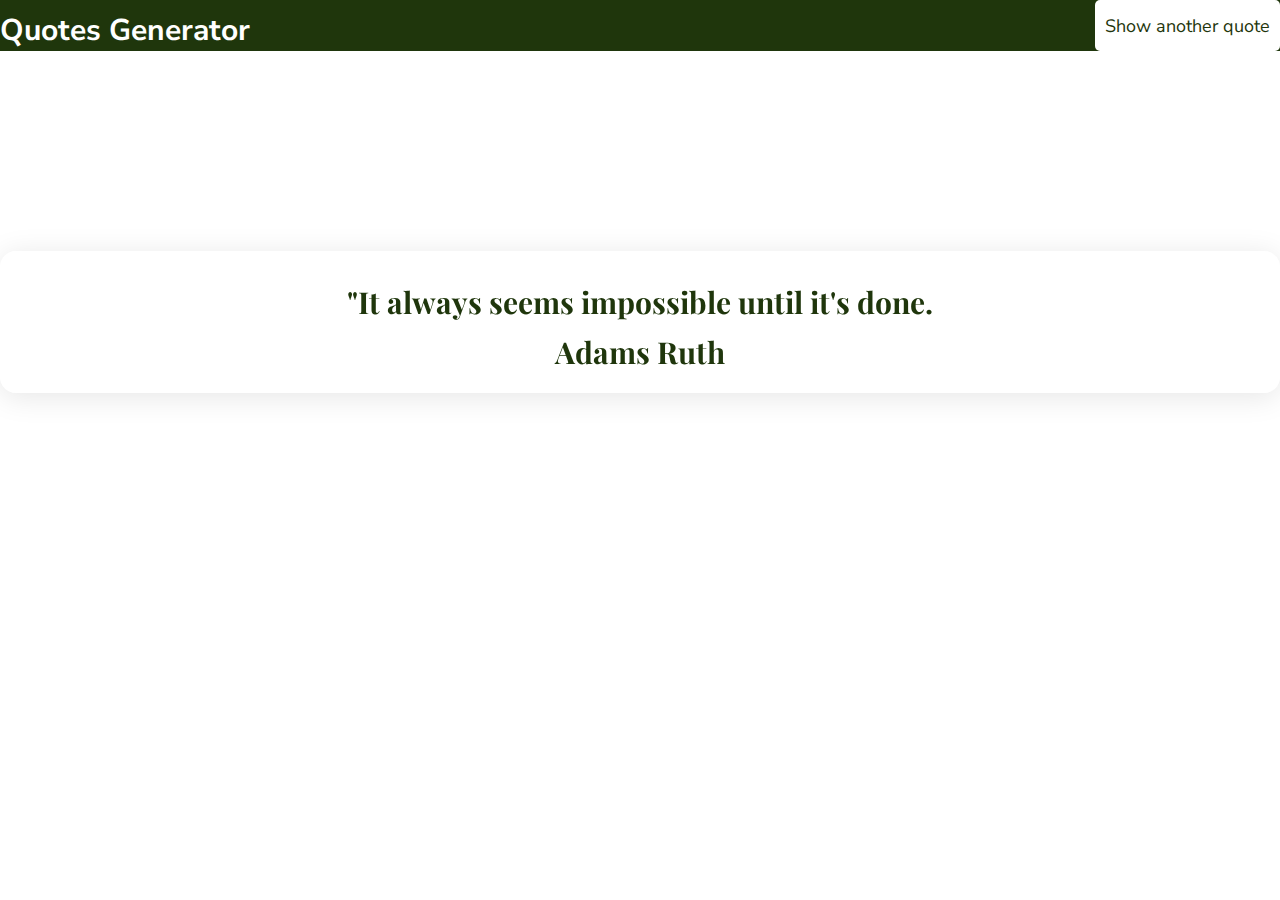
<file: southafrican/index.html>
<!DOCTYPE html>
<html lang="en">
<head>
    <meta charset="UTF-8">
    <meta name="viewport" content="width=device-width, initial-scale=1.0">
    <link rel="stylesheet" href="style.css">
    <link rel="preconnect" href="https://fonts.googleapis.com">
<link rel="preconnect" href="https://fonts.gstatic.com" crossorigin>
<link href="https://fonts.googleapis.com/css2?family=Dancing+Script:wght@400;600;700&family=Lato:ital,wght@0,100;0,300;1,300;1,900&family=Nunito+Sans:ital,opsz,wght@0,6..12,200;0,6..12,300;0,6..12,400;0,6..12,500;0,6..12,700;1,6..12,200;1,6..12,300&family=Playfair+Display:ital,wght@1,400;1,700&display=swap" rel="stylesheet">
    <link rel="preconnect" href="https://fonts.googleapis.com">
<link rel="preconnect" href="https://fonts.gstatic.com" crossorigin>
<link href="https://fonts.googleapis.com/css2?family=Lato:ital,wght@0,100;0,300;1,300;1,900&family=Nunito+Sans:ital,opsz,wght@0,6..12,200;0,6..12,300;0,6..12,400;0,6..12,500;0,6..12,700;1,6..12,200;1,6..12,300&family=Playfair+Display:ital,wght@1,400;1,700&display=swap" rel="stylesheet">
    <title>Quote generator</title>
</head>
<body>
    <div class="main">
    <div class="bg-set">
        <p class="quotegen">  Quotes Generator</p>
        <button id="generator">Show another quote</button>
      
    </div>
    <div class="quote-div">
        <p id="quote">
            "It always seems impossible until it's done.   
        </p>
        <p id="author">Adams Ruth</p>
        
        
    </div>
    
    </div>
    
    <script src="index.js"></script>
</body>
</html>
</file>
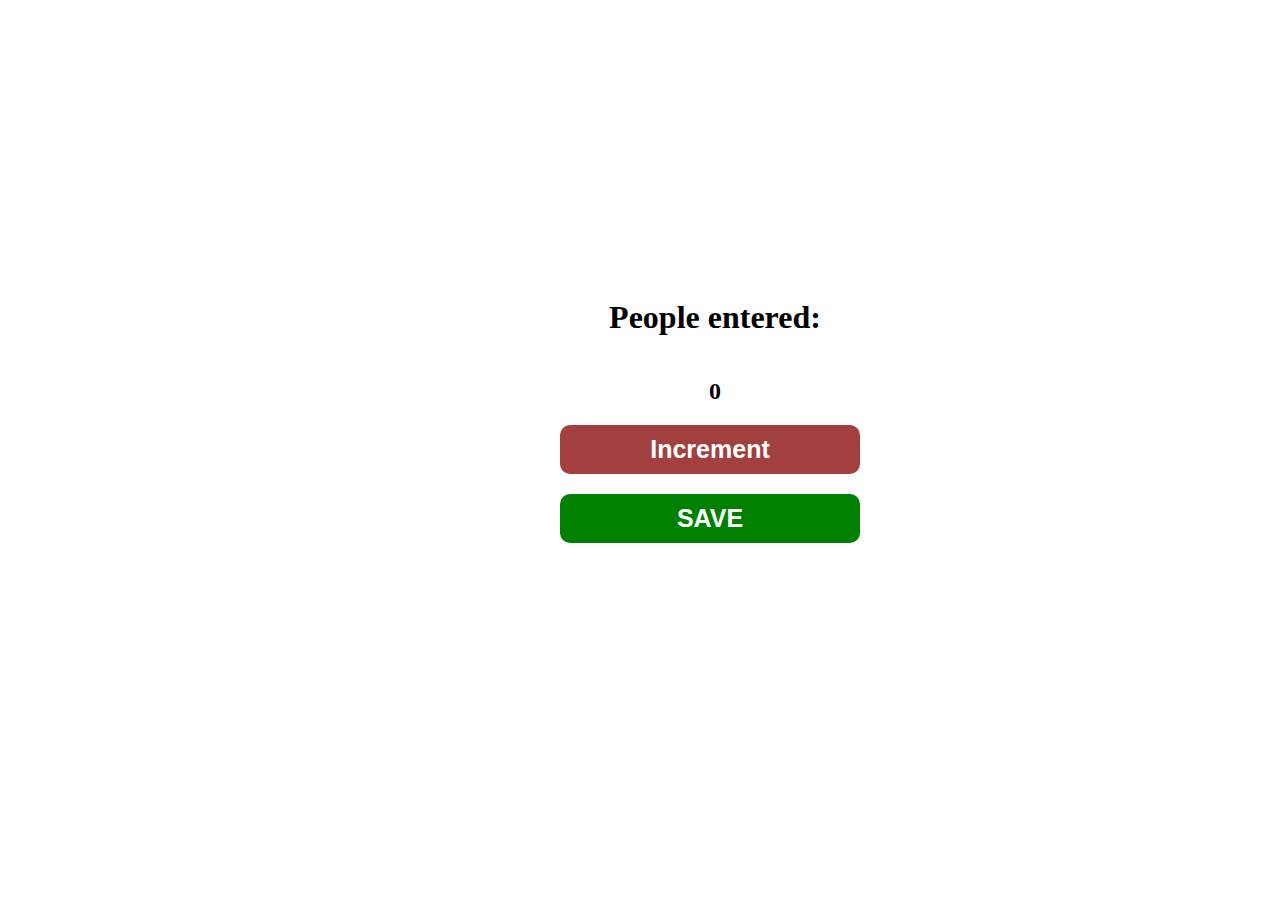
<file: Documents/freecodeCamp/index.html>
<!DOCTYPE html>
<html lang="en">
<head>
    <meta charset="UTF-8">
    <meta name="viewport" content="width=device-width, initial-scale=1.0">
    <title>Document</title>
    <style>
        body {
            margin: 0;
        }

        .mainsec {
            display: flex;
            align-items: center;
            justify-content: center;
            width: 100%;
            height: 100vh; /* Set to viewport height */
            overflow: hidden; /* To prevent background image from overflowing */
            background-image: url(https://i.pinimg.com/564x/bf/c0/5c/bfc05cf6dc7055e9d1850b1e313216e9.jpg);
            background-size: cover; /* Cover the entire div */
            background-position: center; /* Center the background image */
        }
        
        .mainsec div {
            width: 100%;
            height: 600px;
            color: black; /* Add text color so text is visible */
            font-weight: bold;
        }
        .mainsec div h1{
            text-align: center;
            margin-top: 100px;
        }
        .mainsec div h2{
            text-align: center;
        }
        .btn,
        .save{
            align-items: center;
            background-color: rgb(162, 64, 64);
            width: 300PX;
            border: none;
            border-radius: 10px;
           color: white;
           font-weight: bold;
           padding: 10px;
           font-size: 25px;
            margin-left: 140px;
            cursor: pointer;
        }
        .cov{
            display: flex;
            flex-direction: column;
            justify-content: center;
            align-items: center;
           

        }
        h1, h2{
           margin-left: 150px;
            
        }
        .save{
            background-color: green;
            margin-top: 20px;
        }
        #previous{
            font-size: 50px;
            color: white;
        }
    </style>
</head>
<body>
    <section class="mainsec">
        <div class="cov">
            <h1>People entered:</h1>
            <h2 id="counter">0</h2>
            <button class="btn" id="btn" onclick="increment()">Increment</button>
            <button class="save" onclick="save()">SAVE</button>
            <p id="previous">Previous entries:</p>
        </div>
    </section>
    <script>

//greetings//

let name = "RUTH ADAMS"
let greetings = "Hi, my name is "
let check = " I'm learning Js "
let myGreetings = greetings +   name  +  check
alert(myGreetings)


//initializing//
        let count = 0


//get element using id//
let countEl = document.getElementById("counter")
let saveEl = document.getElementById("previous")


//function to increment the count//
        function increment() {
            count++
            countEl.innerText = count
            console.log(count)
        }
//function to save each counts//
        function save() {
            let countSep = count + " - "
            saveEl.textContent += countSep
            countEl.textContent = 0
            count = 0
        }


        // let firstName = "Ruth "
        // let lastName = "Adams "
        // let fullName = firstName + lastName
        // console.log(fullName)

        // let names = "linda"
        // let greetingss = "hi there, "
        // function greet(){
        //     alert( greetingss + names )
        // }
        // greet()

       


    </script>
</body>
</html>
</file>
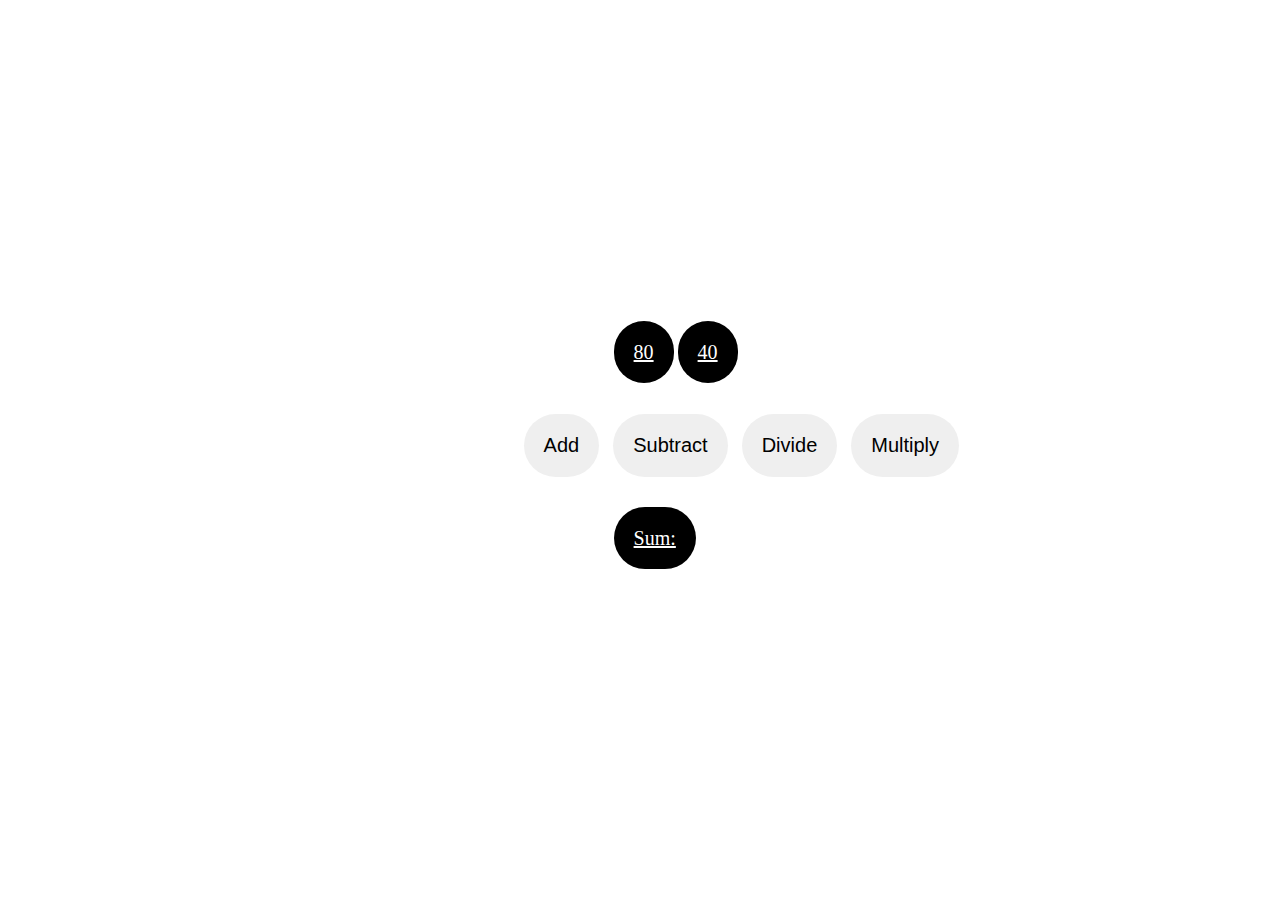
<file: Documents/freecodeCamp/calculator/index.html>
<!DOCTYPE html>
<html lang="en">
<head>
    <meta charset="UTF-8">
    <meta name="viewport" content="width=device-width, initial-scale=1.0">
    
    <title>Calculator</title>
    <style>
        body{
            background-image: url(https://i.pinimg.com/564x/bf/c0/5c/bfc05cf6dc7055e9d1850b1e313216e9.jpg);
        }
        .main{
            justify-content: center;
            margin-left: 40%;

            
        
        }
        span{
            text-decoration: underline;
            width: 20px;
            margin-top: 45%;
            
            
        }
      .numbers{
        margin-top: 45%;
        margin-left: 100px;
      }
      span{
        padding: 20px;
        background: black;
        font-size: 20px;
            color: white;
            border: none;
            border-radius: 50px;
      }
      #sum{
        margin-left: 100px;
        margin-right: 30px;
      }
        button{
            padding: 20px;
            margin-left: 10px;
            margin-top: 50px;
            margin-bottom: 50px;
            border: none;
            border-radius: 50px;
            font-size: 20px;
            cursor: pointer;
        }
    </style>
</head>
<body>
    <div class="main">
        <div class="numbers">
            <span id="num1"></span>
            <span id="num2"></span>
        </div>
     
    <button onclick="add()"> Add</button>
    <button onclick="sub()">Subtract</button>
    <button onclick="div()">Divide</button> 
    <button onclick="multiplicatio()">Multiply</button><br>
    <span id="sum">Sum:</span>
    </div>
    

    <script src="index.js"></script>
</body>
</html>
</file>
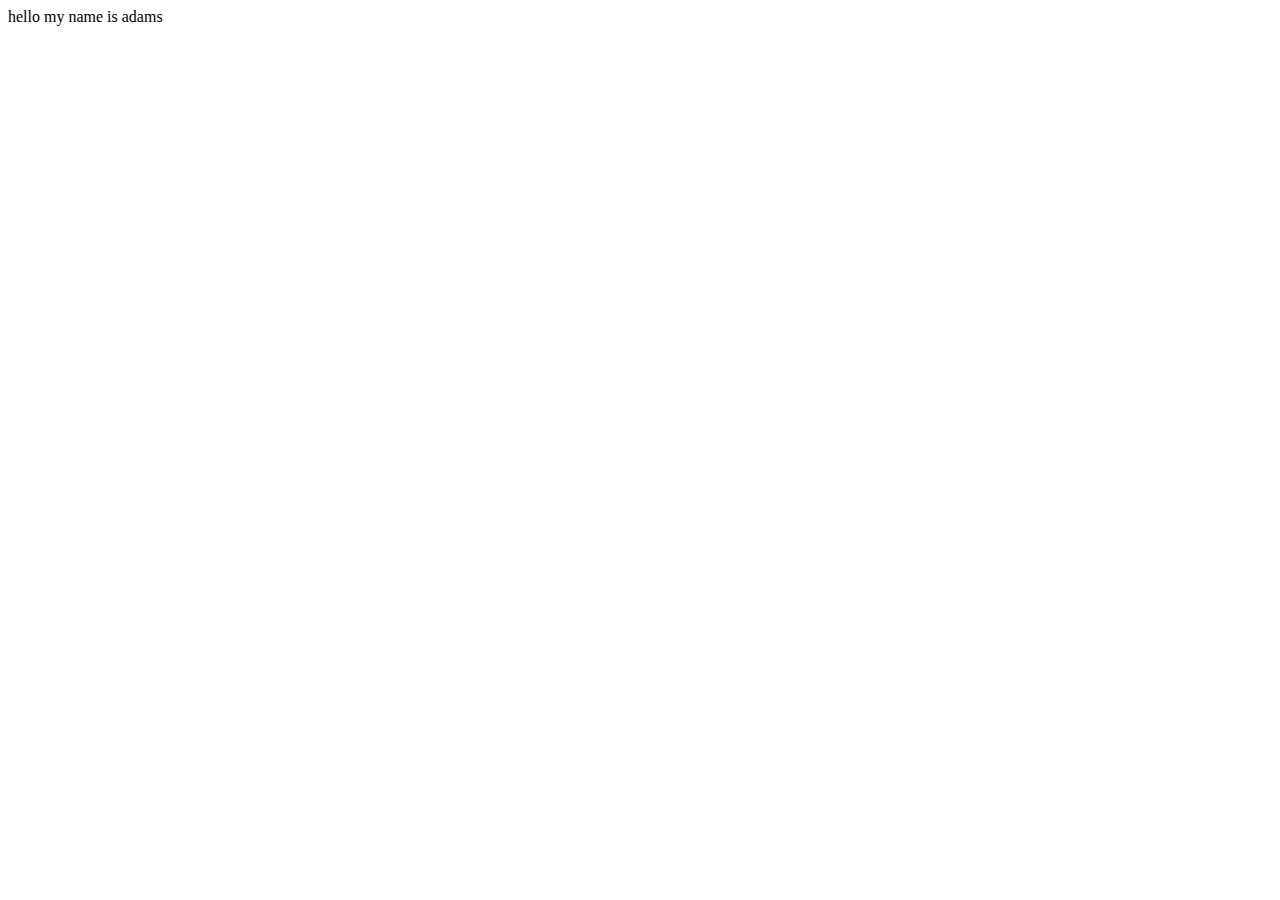
<file: Documents/freecodeCamp/calculator/arry.html>
<!DOCTYPE html>
<html lang="en">
<head>
    <meta charset="UTF-8">
    <meta name="viewport" content="width=device-width, initial-scale=1.0">
    <title>Document</title>
</head>
<body>
    <div id="greetings-el"></div>

    <script>

// learning Array

let sentence = ["hello ", "my name is ", "adams "]
let greetingEL =  document.getElementById("greetings-el")
for (let i = 0; i < sentence.length; i++){
    greetingEL.textContent += sentence[i]
}
    </script>
</body>
</html>
</file>
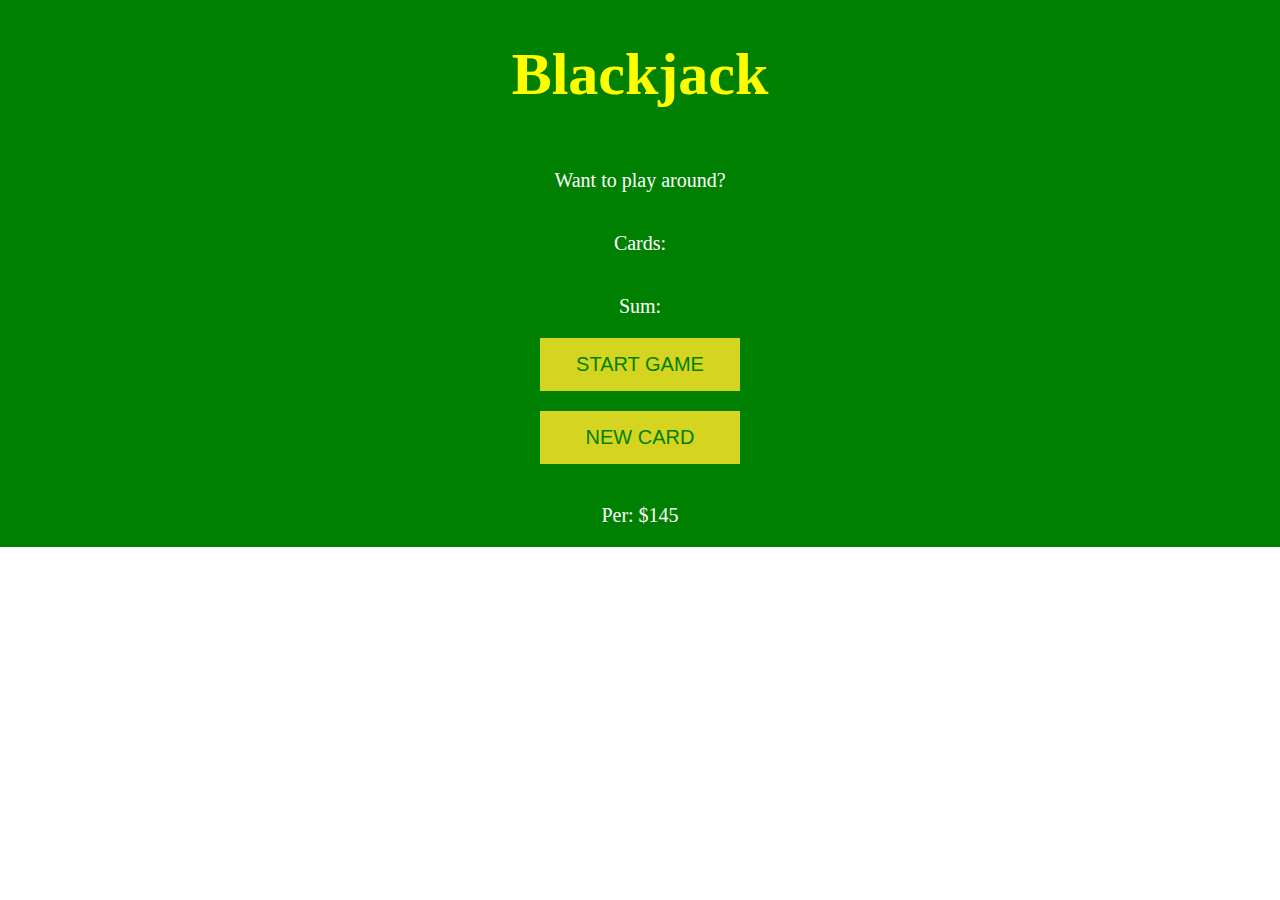
<file: Documents/freecodeCamp/calculator/blackjack.html>
<!DOCTYPE html>
<html lang="en">
<head>
    <meta charset="UTF-8">
    <meta name="viewport" content="width=device-width, initial-scale=1.0">
    <title>Document</title>
    <style>
        body{
            margin: 0;

        }
.main{
    display: flex;
    flex-direction: column;
    background-color: green;
    color: white;
    justify-content: center;
    align-items: center;
    font-size: 20px;
}
#black{
font-size: 60px;
color: yellow;
}
button{
    background-color: rgb(213, 213, 33);
    color: green;
    padding: 15px;
    border: none;
    font-size: 20px;
    margin-bottom: 20px;
    width: 200px;
    cursor: pointer;
}
    </style>
</head>
<body>
    <div class="main">
        <h1 id="black">
            Blackjack
        </h1>
        <p id="message">Want to play around?</p>
        <p id="cards">Cards:</p>
        <p id="sum">Sum:</p>
        <button onclick="startGame()"> START GAME</button>
        <button  onclick="newCard()">NEW CARD</button>
        <p id="name"></p>
    </div>
    <script>

let player = {
    name: "Per",
    chips: 145
}
let cards = []
let sum = 0
let hasBlackJack = false
let isAlive = false
let message = ""
let messageEL = document.getElementById("message")
let sumEl = document.getElementById("sum")
let cardEl = document.getElementById("cards")
let playerEl = document.getElementById("name")
playerEl.textContent = player.name + ": $" + player.chips

function getRandomeCard(){
    
    let randomNumber = Math.floor(Math.random() * 13) + 1
    if (randomNumber > 10){
        return 10
    }else if (randomNumber === 1){
        return 11
    }else{
        return randomNumber

    }
}
function renderGame(){
    sumEl.textContent = "Sum:" + sum
    cardEl.textContent = "Cards: "


    for (let i = 0; i < cards.length; i++){
        cardEl.textContent += cards[i] + " "
    }
    if (sum <= 20) {
    message = ("do you want to draw a new  card?")
    
}else if (sum === 21) {
            message = ("wohoo! you've got blackjack!")
            hasBlackJack = true
}else {
    message = ("you're out of the game")
    isAlive = false
}
messageEL.textContent = message

}
function newCard(){
    if (isAlive === true && hasBlackJack === false){
        let card = getRandomeCard()
    sum += card 
    cards.push(card)
    renderGame()
    
    }
}
function startGame(){
    isAlive = true 
    let firstCard = getRandomeCard()
let secondCard = getRandomeCard()
cards = [firstCard, secondCard]
sum = firstCard + secondCard
    renderGame()
}


// for (let i = 10; i < 101; i += 10){

// }



// let age = 21
// prompt(age)
// if (age < 21){
//     prompt("you cannot enter the club")
// }else{
//     prompt("you're welcome")
// }

// let age = 97
// prompt(age)
// if (age < 100){
//     prompt("not elegible")
// }else if (age === 100){
//     prompt("heres your birthday card")
// }else {
//     prompt("youve gotten card before")
// }
    </script>
</body>
</html>
</file>
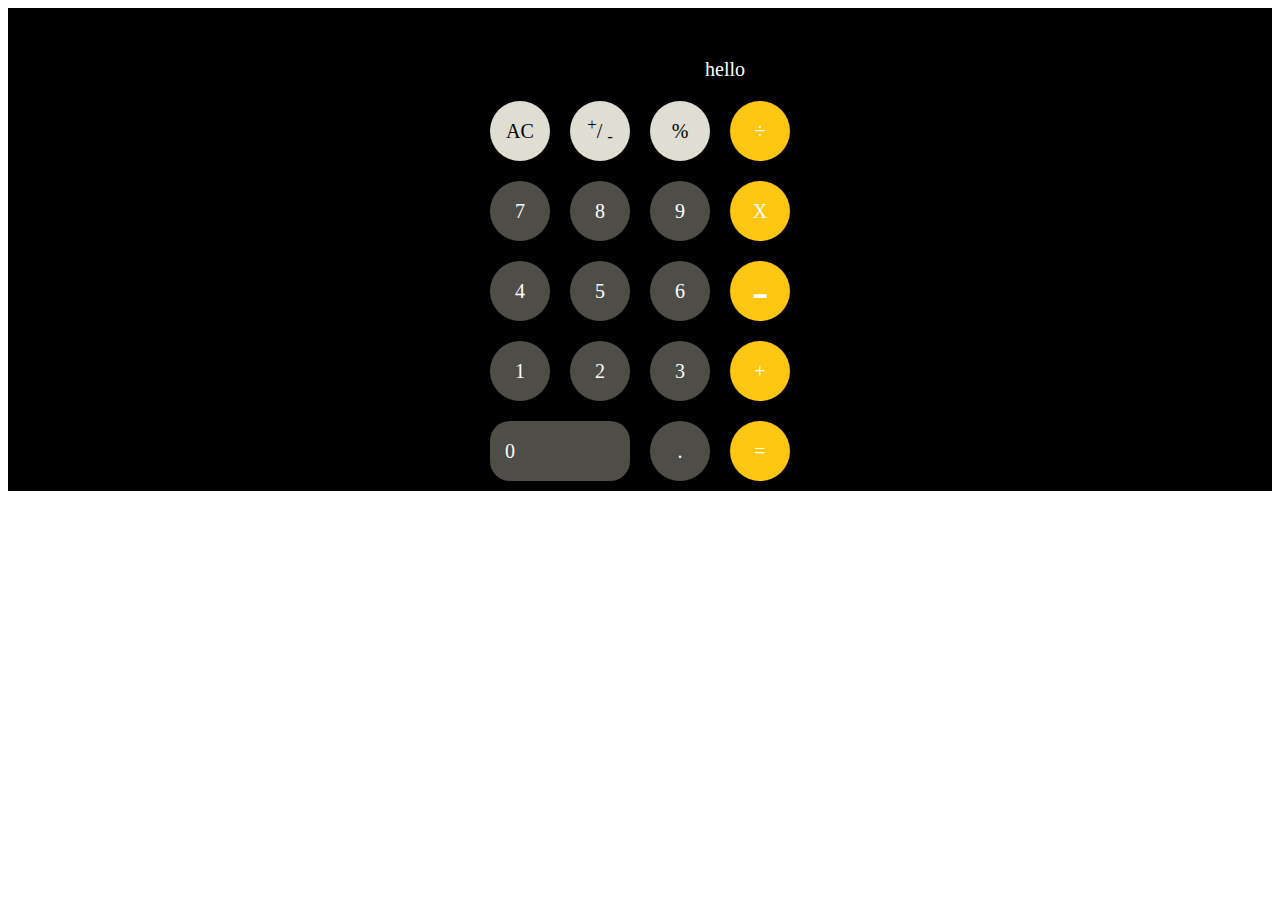
<file: Documents/freecodeCamp/calculator/calculator.html>
<!DOCTYPE html>
<html lang="en">
<head>
    <meta charset="UTF-8">
    <meta name="viewport" content="width=device-width, initial-scale=1.0">
    <title>Document</title>
    <style>
        .main{
            background-color: black;
            display: flex;
            flex-direction: column;
            justify-content: center;
            align-items: center;
            
        }
        #result{
            color: white;
            margin-top: 50px;
            margin-bottom: 10px;
            margin-left: 170px;
            font-size: 20px;
            
        }
        .first{
            display: flex;
            }
        .circlefirst{
            width: 60px;
            height: 60px;
            border-radius: 50%;
            background-color: #e0ddd3;
            color: black;
            font-size: 20px;
            display: flex;
            align-items: center;
            justify-content: center;
            margin: 10px;
            cursor: pointer;
        }
        .circleyellow{
            width: 60px;
            height: 60px;
            border-radius: 50%;
            background-color: #fcc612;
            color: white;
            font-size: 20px;
            display: flex;
            align-items: center;
            justify-content: center;
            margin: 10px;
            cursor: pointer;
        }
        .circle{
            width: 60px;
            height: 60px;
            border-radius: 50%;
            background-color: #4f4d48;
            color: white;
            font-size: 20px;
            display: flex;
            align-items: center;
            justify-content: center;
            margin: 10px;
            cursor: pointer;
        }
       
        .circlezero{
            background-color: #4f4d48;
            width: 110px;
            color: white;
            display: flex;
            font-size: 20px;
            align-items: center;
            padding: 15px;
            border-radius: 20px;
            margin: 10px;
            cursor: pointer;
        }
    </style>
</head>
<body>
    
    <div class="main">
        <span id="result">hello</span>
        <div class="first">
            <div class="circlefirst" id="circle">AC</div>
            <div class="circlefirst" id="circle"><SPan><SUp>+</SUp>/ <SPan><SUb>-</SUb></SPan></SPan></div>
            <div class="circlefirst" id="percentage">%</div>

            <div class="circleyellow" id="divide">÷</div>

        </div>
        <div class="first">
            <div class="circle" id="circle" onclick="add()">7</div>
            <div class="circle" id="circle" onclick="add()">8</div>
            <div class="circle" id="circle" onclick="add()">9</div>

            <div class="circleyellow" id="multiply">X</div>


        </div>
        <div class="first">
            <div class="circle" id="circle">4</div>
            <div class="circle" id="circle">5</div>
            <div class="circle" id="circle">6</div>

            <div class="circleyellow" id="minus" style="font-size: 50px;">-</div>

        </div>
        <div class="first">
            <div class="circle" id="circle">1</div>
            <div class="circle" id="circle">2</div>
            <div class="circle" id="circle">3</div>

            <div class="circleyellow" id="plus">+</div>


        </div>
        <div class="first">
            <div class="circlezero" id="circle">0</div>
            <div class="circle" id="circle">.</div>
            <div class="circleyellow" id="equalTo">=</div>
        </div>
       
    </div>
    <script>
        let numbers = document.getElementById("circle")
        let result = document.getElementById("result")
        let operation1 = document.getElementById("plus")
        let operation2 = document.getElementById("minus")
        let operation3 = document.getElementById("multiply")
        let operation4 = document.getElementById("divide")
        let equality = document.getElementById("equalTo")
        let operation5 = document.getElementById("percentage")

        function add(number){
            let sum = numbers + operation1 + numbers 
            let currentResult =  sum
            result.innerText = sum 
            alert(currentResult)
        }
    </script>
</body>
</html>
</file>
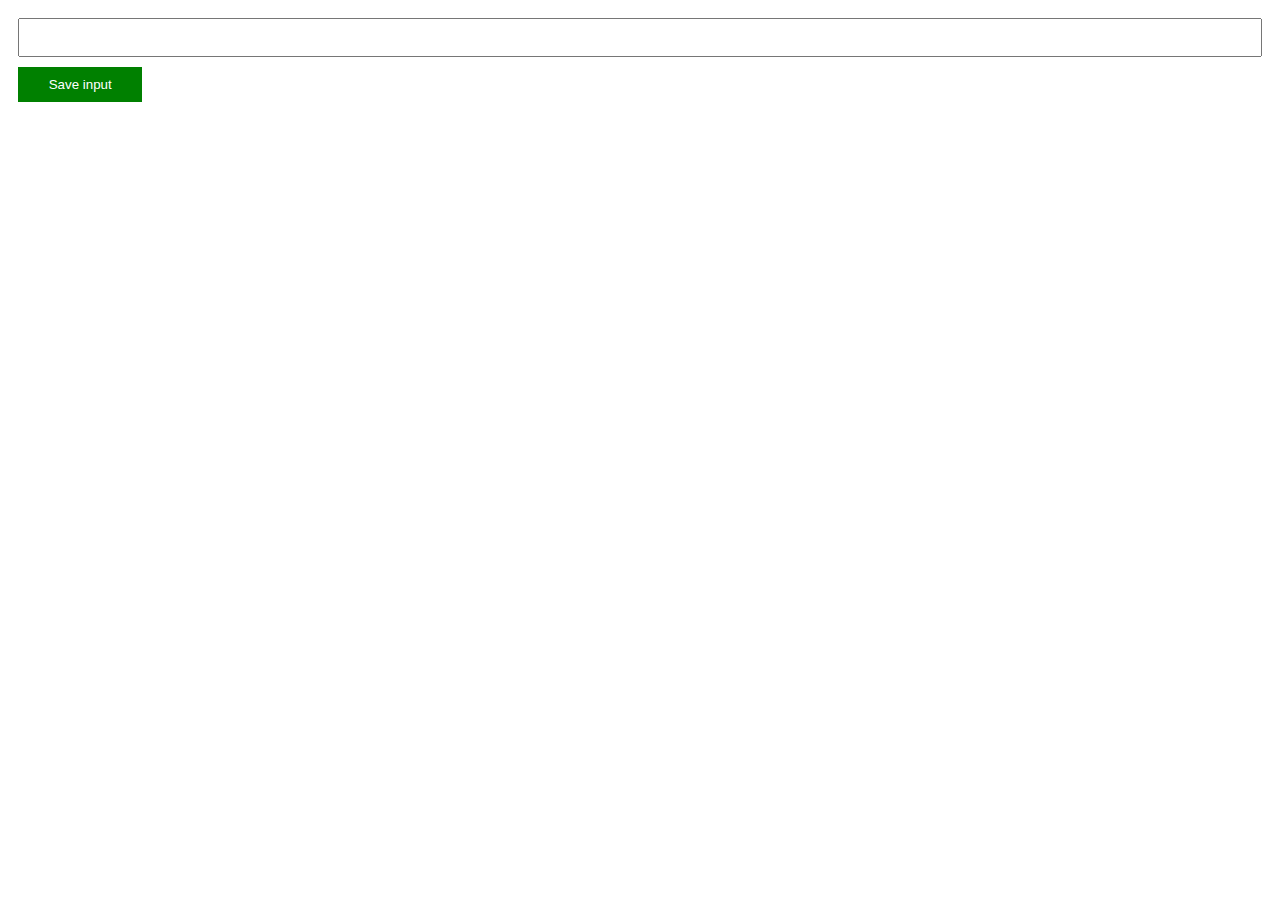
<file: Documents/freecodeCamp/calculator/chromseextension.html>
<!DOCTYPE html>
<html lang="en">
<head>
    <meta charset="UTF-8">
    <meta name="viewport" content="width=device-width, initial-scale=1.0">
    <title>Chrome Extension</title>
    <style>
        body{
            padding: 10px;
        }
        button{
            background-color: green;
            color: white;
            margin-top: 10px;
            padding: 10px;
            width: 10%;
            border: none;
        }
        input{
            padding: 10px;
            width: 100%;
            box-sizing: border-box;
            
        }
        ul{
            margin-top: 20px;
            list-style: none;
            padding-left: 0;
        }
        a{
            color: green;
        }
        li{
            margin-top: 5px;
        }
    </style>
</head>
<body>
    <input type="text" name="" id="input-el"><br>
    <button id="input-btn">Save input</button>
    <ul id="ul-el"></ul>
    <script>
        const ulEl = document.getElementById("ul-el")
        let myLeads = []
        const inputEl = document.getElementById("input-el")
        document.getElementById("input-btn").onclick = function (){
            myLeads.push(inputEl.value)
            inputEl.value = ""
            renderLeads()  
        }
        function renderLeads(){
            let listItems = ""
        for (i = 0; i < myLeads.length; i++){

            listItems += `
            <li>
                <a target='_blank' href=' + ${myLeads[i]}'> 
                    ${myLeads[i]}
                    </a>
                </li> 
                `
        }
        ulEl.innerHTML = listItems
        }
    </script>
</body>
</html>
</file>
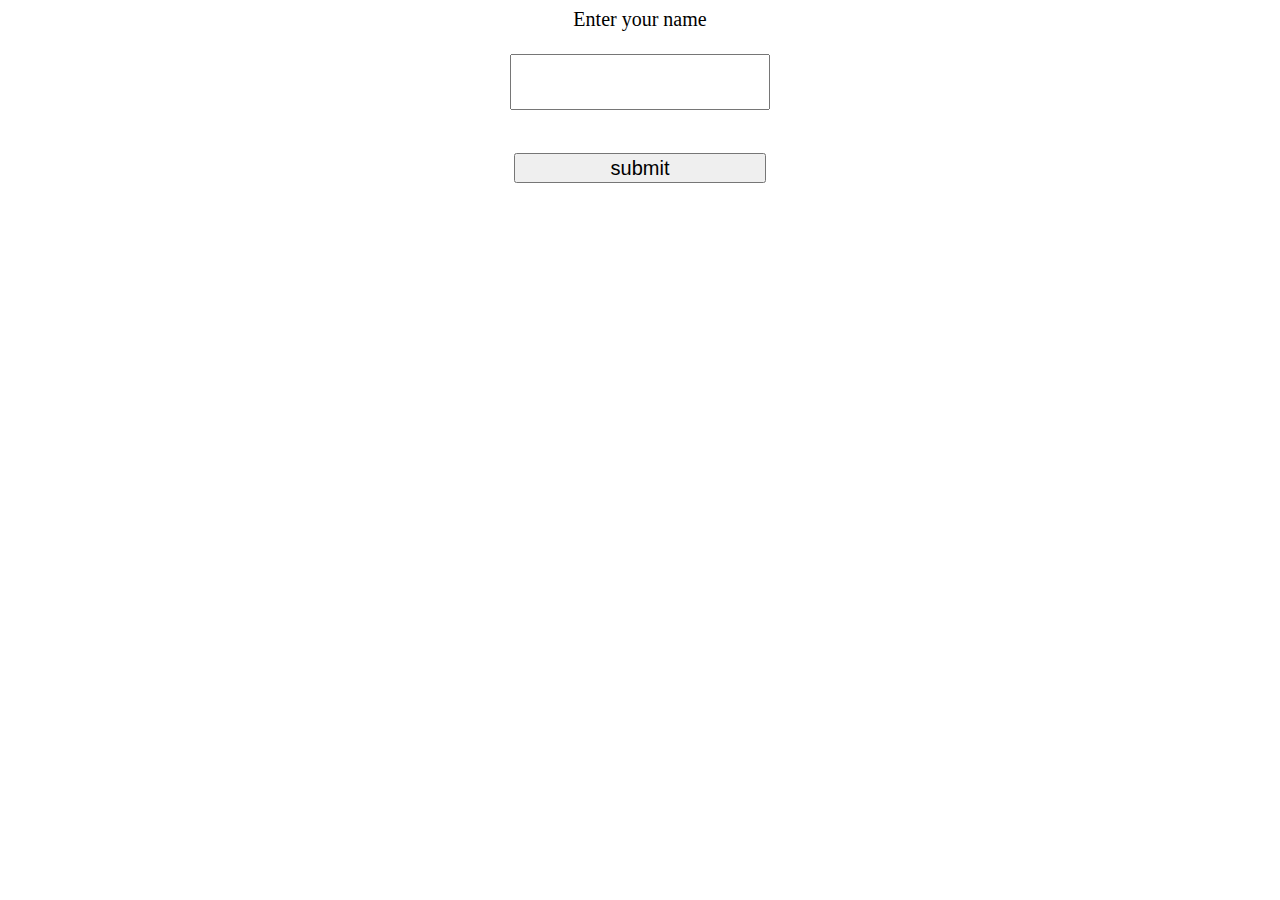
<file: Documents/freecodeCamp/calculator/freecourse.html>
<!DOCTYPE html>
<html lang="en">
<head>
    <meta charset="UTF-8">
    <meta name="viewport" content="width=device-width, initial-scale=1.0">
    <title>Document</title>
    <style>
        .main{
            display: flex;
            flex-direction: column;
            justify-content: center;
            align-items: center;
            font-size: 20px;
        }
        input{
            width: 20%;
            height: 50px;
            margin-bottom: 20px;
            font-size: 20px;
        }
        button{
            width: 20%;
            height: 30px;
            font-size: 20px;
        }
    </style>
</head>
<body>
    <div class="main">
    <label for="name" id="mylabe">Enter your name</label><br>
    <input type="text" name="" id="myinput"><br>
    <button id="mybutton" onclick="submitButton()">submit</button>
</div>
    <script>
    //   document.getElementById("mybutton").onclick = function (){
    //     let myInput = document.getElementById("myinput");
    //     userName = myInput.value
    //     let welcome = "Welcome to my page";
    //     document.getElementById("mylabe").innerText = welcome + " " + " " + userName
    //    myInput.value = ""

    //   }

//getting documents by id

let welcomeMessage = document.getElementById("mylabe")
let myInput = document.getElementById("myinput")
let submitBtn = document.getElementById("mybutton")
let welcome = "Welcome to my page";
 
//decalre a function to be excuted when the button is clicked
function submitButton(){
    //assign the result of the input entered by our user 
userName = myInput.value

//change the text in the label and replace with the username and welcome message declared
welcomeMessage.innerText =  welcome + " " + " " + userName
//return the value in the input field to an empty string once submitted
myInput.value = ""
// alert('hello')
}
    </script>
</body>
</html>
</file>
<file: southafrican/style.css>
*{
    box-sizing: border-box;
    margin: 0;
    padding: 0;
}
.main{
    width: 100%;
   
    height: 100vh; /* Added to ensure the background covers the entire viewport */
    background-image: url(https://www.shutterstock.com/image-photo/american-football-arena-yellow-goal-600nw-2357573507.jpg);
    background-position: center; /* Aligns the background image to the center */
    background-size: cover; 
    
}
.bg-set{
    display: flex;
    /* margin-right: 20px;
    margin-left: 10px;
    margin-top: 10px; */
    justify-content: space-between;
    margin-bottom: 200px;
  background-color:#1f360c;
  font-family: 'Nunito Sans', sans-serif;

}
p{
    margin-top: 10px;
    font-family: 'Playfair Display', serif;
    font-size: 30px;
    font-weight: 700;
    color: #1f360c;
}
button{
    background-color:white;
    border-radius: 5px;
    color: #1f360c;
    border: none;
    padding: 10px;
    font-size: 18px;
    cursor: pointer;
    
    font-family: 'Nunito Sans', sans-serif;
}
.quotegen{
    color: white;
    font-family: 'Nunito Sans', sans-serif;
}
.quote-div{
    justify-content: center;
/* From https://css.glass */
background: rgba(255, 255, 255, 0.3);
border-radius: 16px;
box-shadow: 0 4px 30px rgba(0, 0, 0, 0.1);
backdrop-filter: blur(5px);
-webkit-backdrop-filter: blur(5px);
border: 1px solid rgba(255, 255, 255, 0.3);
    padding: 20px;
   text-align: center;
   
   font-size: 20px;
   line-height: 40px;
   font-family: 'Playfair Display', serif;
    
}
</file>
